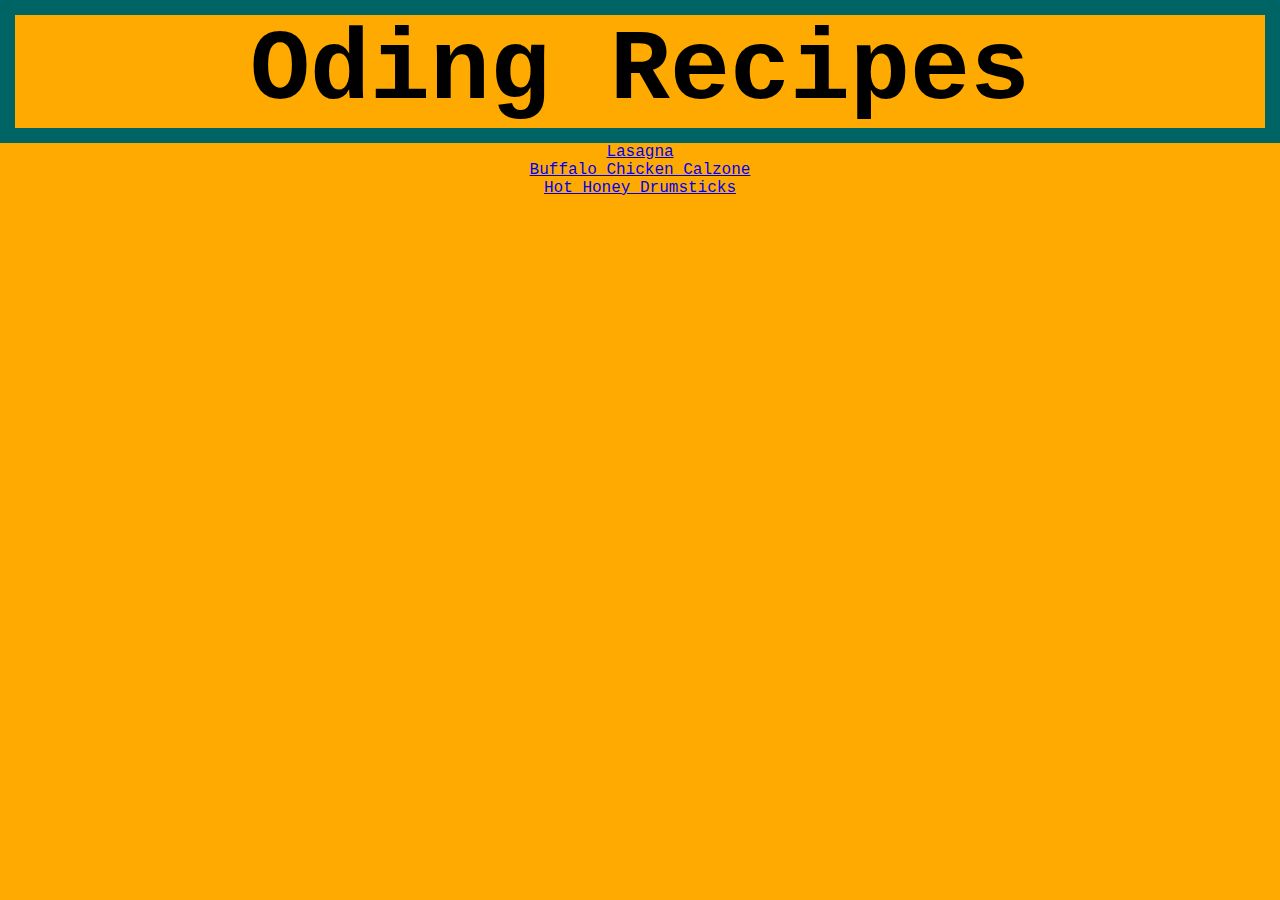
<file: index.html>
<!DOCTYPE html>

<html lang="en">
    <head>
        <meta charset="UTF-8">
        <link rel="stylesheet" href="style.css">
        <title>Oding Recipes</title>
    </head>

    <body>
        <div class="hometitle"><h1>Oding Recipes</h1></div>
        <ul>
            <li><a href="./recipes/lasagna.html">Lasagna</a></li>
            <li><a href="./recipes/bccalzone.html">Buffalo Chicken Calzone</a> </li>
            <li><a href="./recipes/hhdrums.html">Hot Honey Drumsticks</a> </li>
        </ul> 
    </body>
</html>
</file>
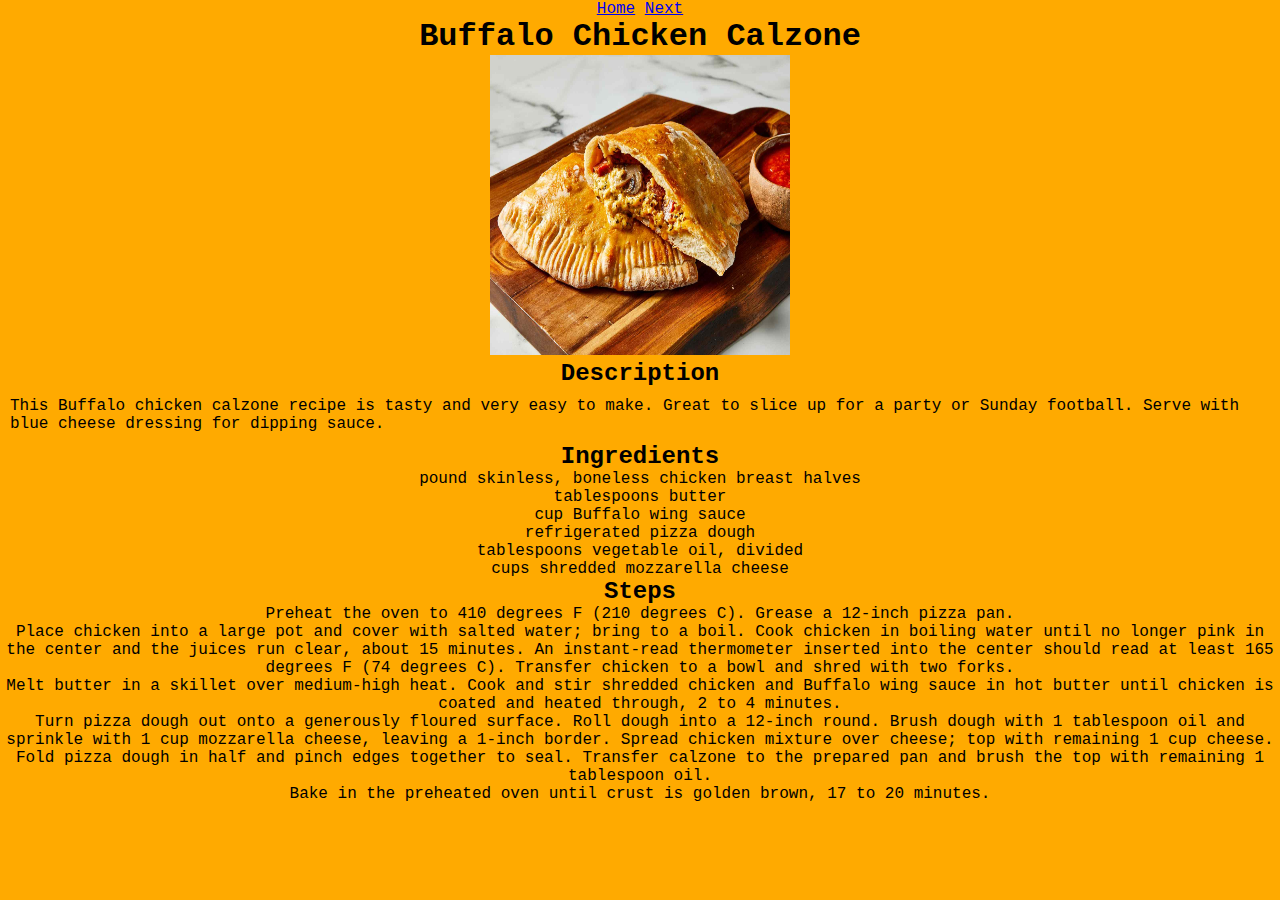
<file: recipes/bccalzone.html>
<!DOCTYPE html>

<html lang="en">
    <head>
        <meta charset="UTF-8">
        <link rel="stylesheet" href="../style.css">

        <title>Buffalo Chicken Calzone</title>
    </head>

    <body>
        <a href="../index.html">Home</a>
        <a href="./hhdrums.html">Next</a>
        <h1>Buffalo Chicken Calzone</h1>
        <img src="../img/bccalzone.jpg" alt="a perfectly delicious italian calzone made with buffalo chicken" height="300" width="300">
        
        <h2>Description</h2>
        <p>This Buffalo chicken calzone recipe is tasty and very easy to make. Great to slice up for a party or Sunday football. Serve with blue cheese dressing for dipping sauce.</p>
        <h2>Ingredients</h2>
            <ul>
                <li>pound skinless, boneless chicken breast halves</li>
                <li>tablespoons butter</li>
                <li>cup Buffalo wing sauce</li>
                <li>refrigerated pizza dough</li>
                <li>tablespoons vegetable oil, divided</li>
                <li>cups shredded mozzarella cheese</li>
            </ul>
        <h2>Steps</h2>
        <ol>
            <li>Preheat the oven to 410 degrees F (210 degrees C). Grease a 12-inch pizza pan.</li>
            <li>Place chicken into a large pot and cover with salted water; bring to a boil. Cook chicken in boiling water until no longer pink in the center and the juices run clear, about 15 minutes. An instant-read thermometer inserted into the center should read at least 165 degrees F (74 degrees C). Transfer chicken to a bowl and shred with two forks.</li>
            <li>Melt butter in a skillet over medium-high heat. Cook and stir shredded chicken and Buffalo wing sauce in hot butter until chicken is coated and heated through, 2 to 4 minutes.</li>
            <li>Turn pizza dough out onto a generously floured surface. Roll dough into a 12-inch round. Brush dough with 1 tablespoon oil and sprinkle with 1 cup mozzarella cheese, leaving a 1-inch border. Spread chicken mixture over cheese; top with remaining 1 cup cheese.</li>
            <li>Fold pizza dough in half and pinch edges together to seal. Transfer calzone to the prepared pan and brush the top with remaining 1 tablespoon oil.</li>
            <li>Bake in the preheated oven until crust is golden brown, 17 to 20 minutes.</li>
        </ol>



    </body>
</html>
</file>
<file: style.css>
*,
*::before,
*::after {
    box-sizing: border-box;
}

* {
    padding: 0;
    margin: 0;
    font-family: 'Courier New', Courier, monospace;
    background-color: rgb(255, 170, 0);
    text-align: center;
    justify-content: center;
}

.hometitle{
    font-size: 50px;
    background-color: rgb(0, 100, 100);
    padding: 15px;
}

p {
    text-align: left;
    margin: 10px
}
</file>
